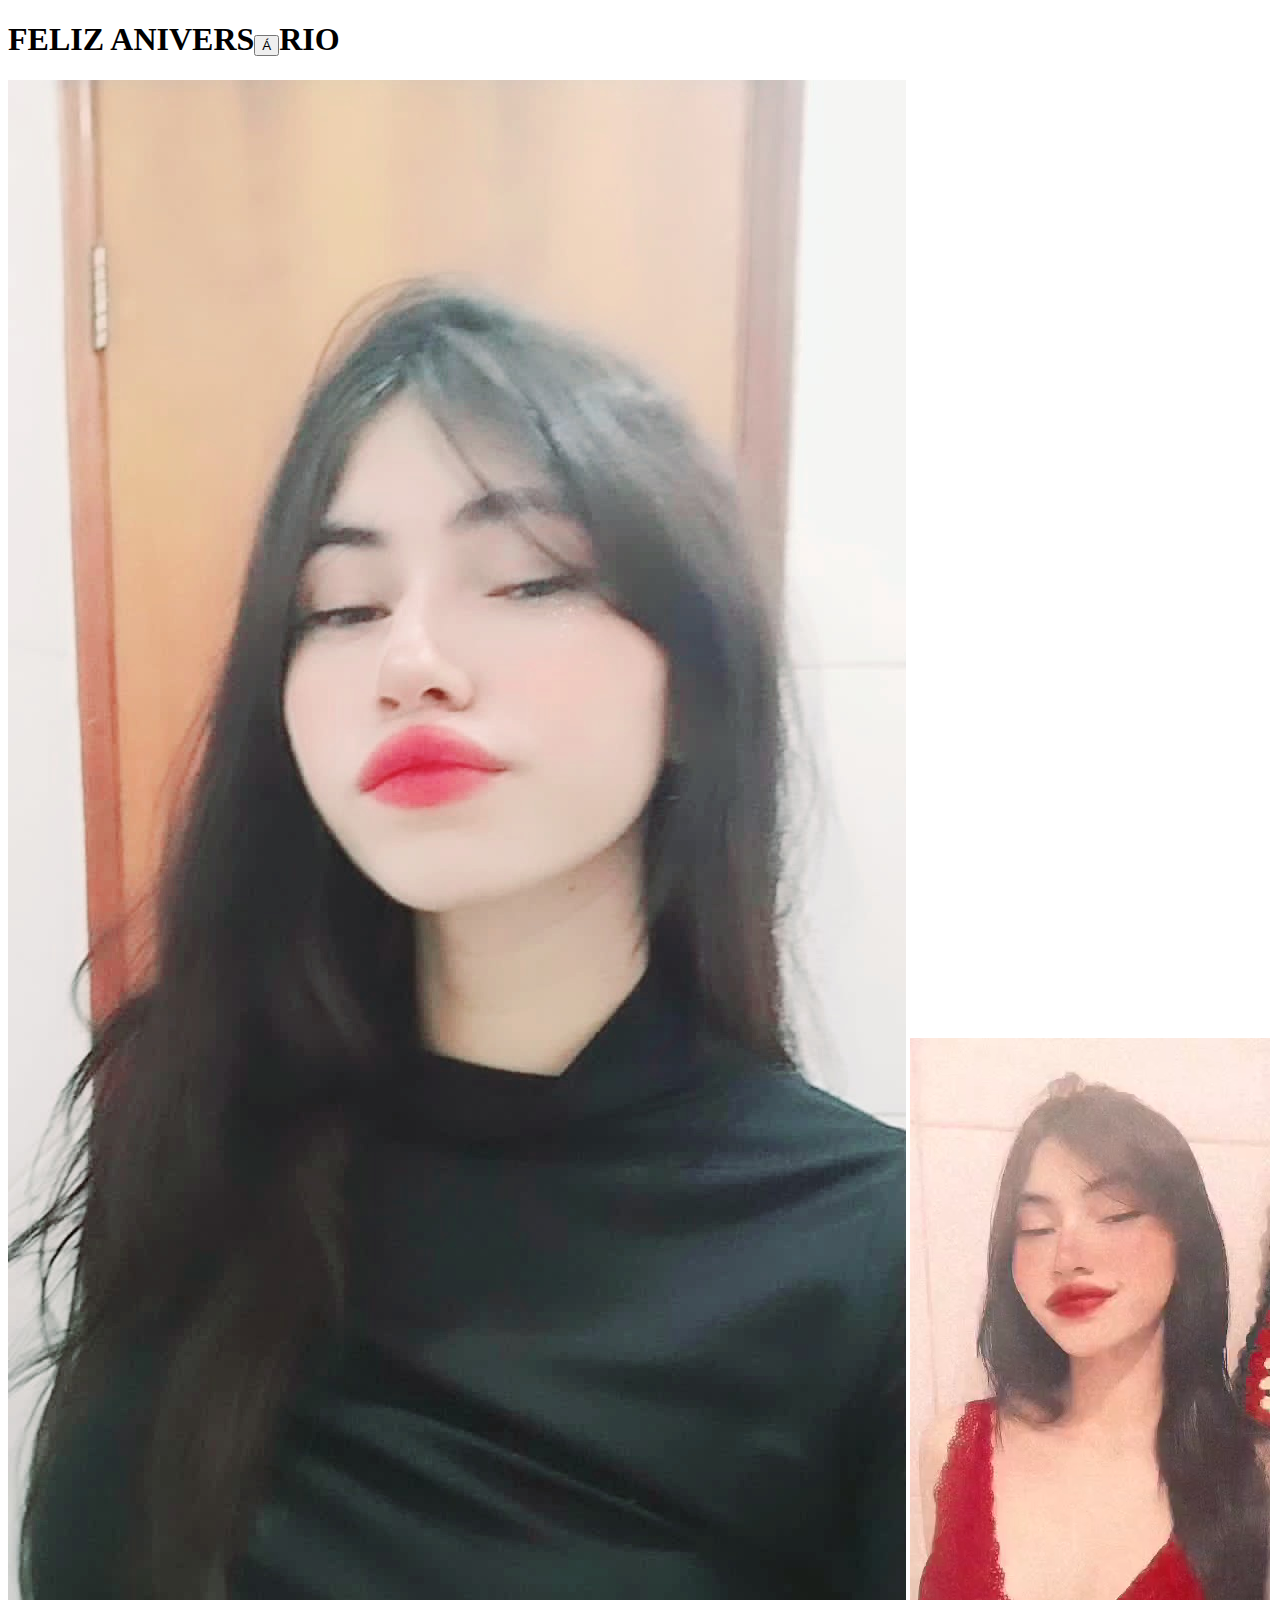
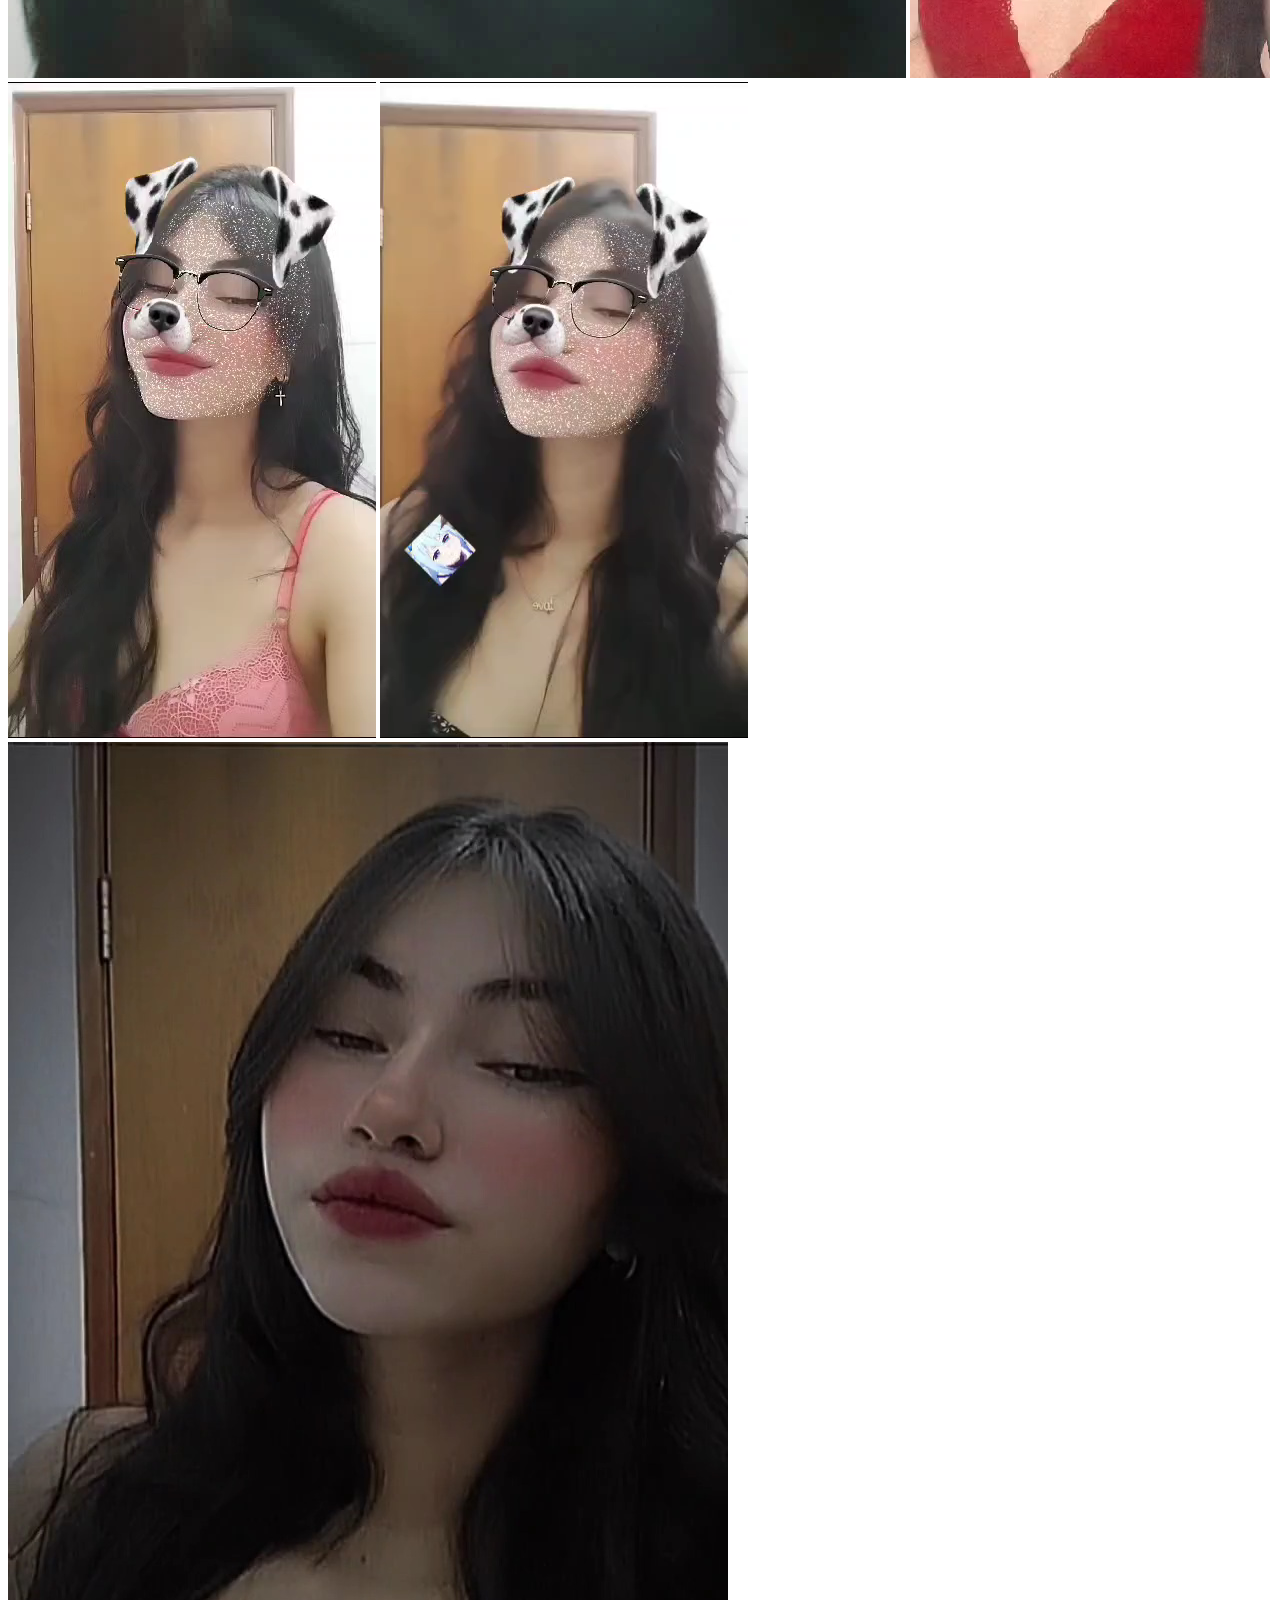
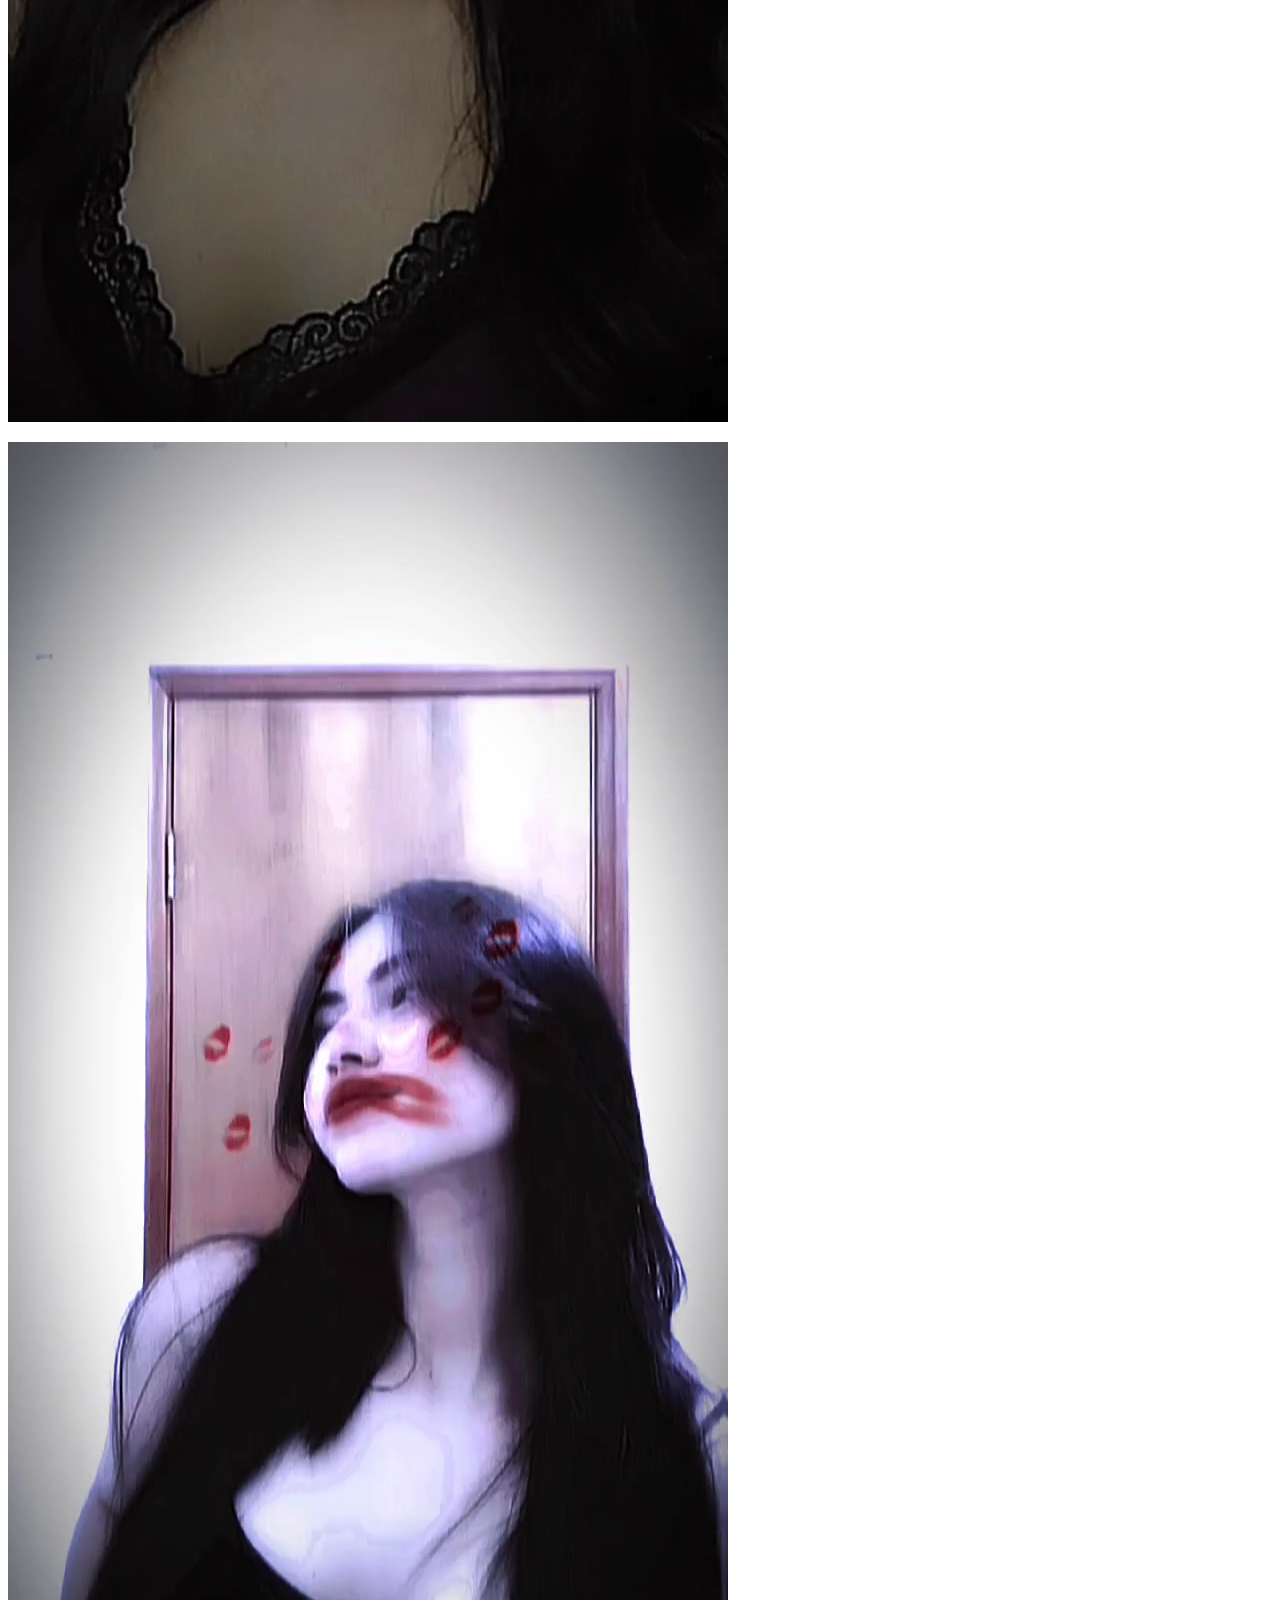
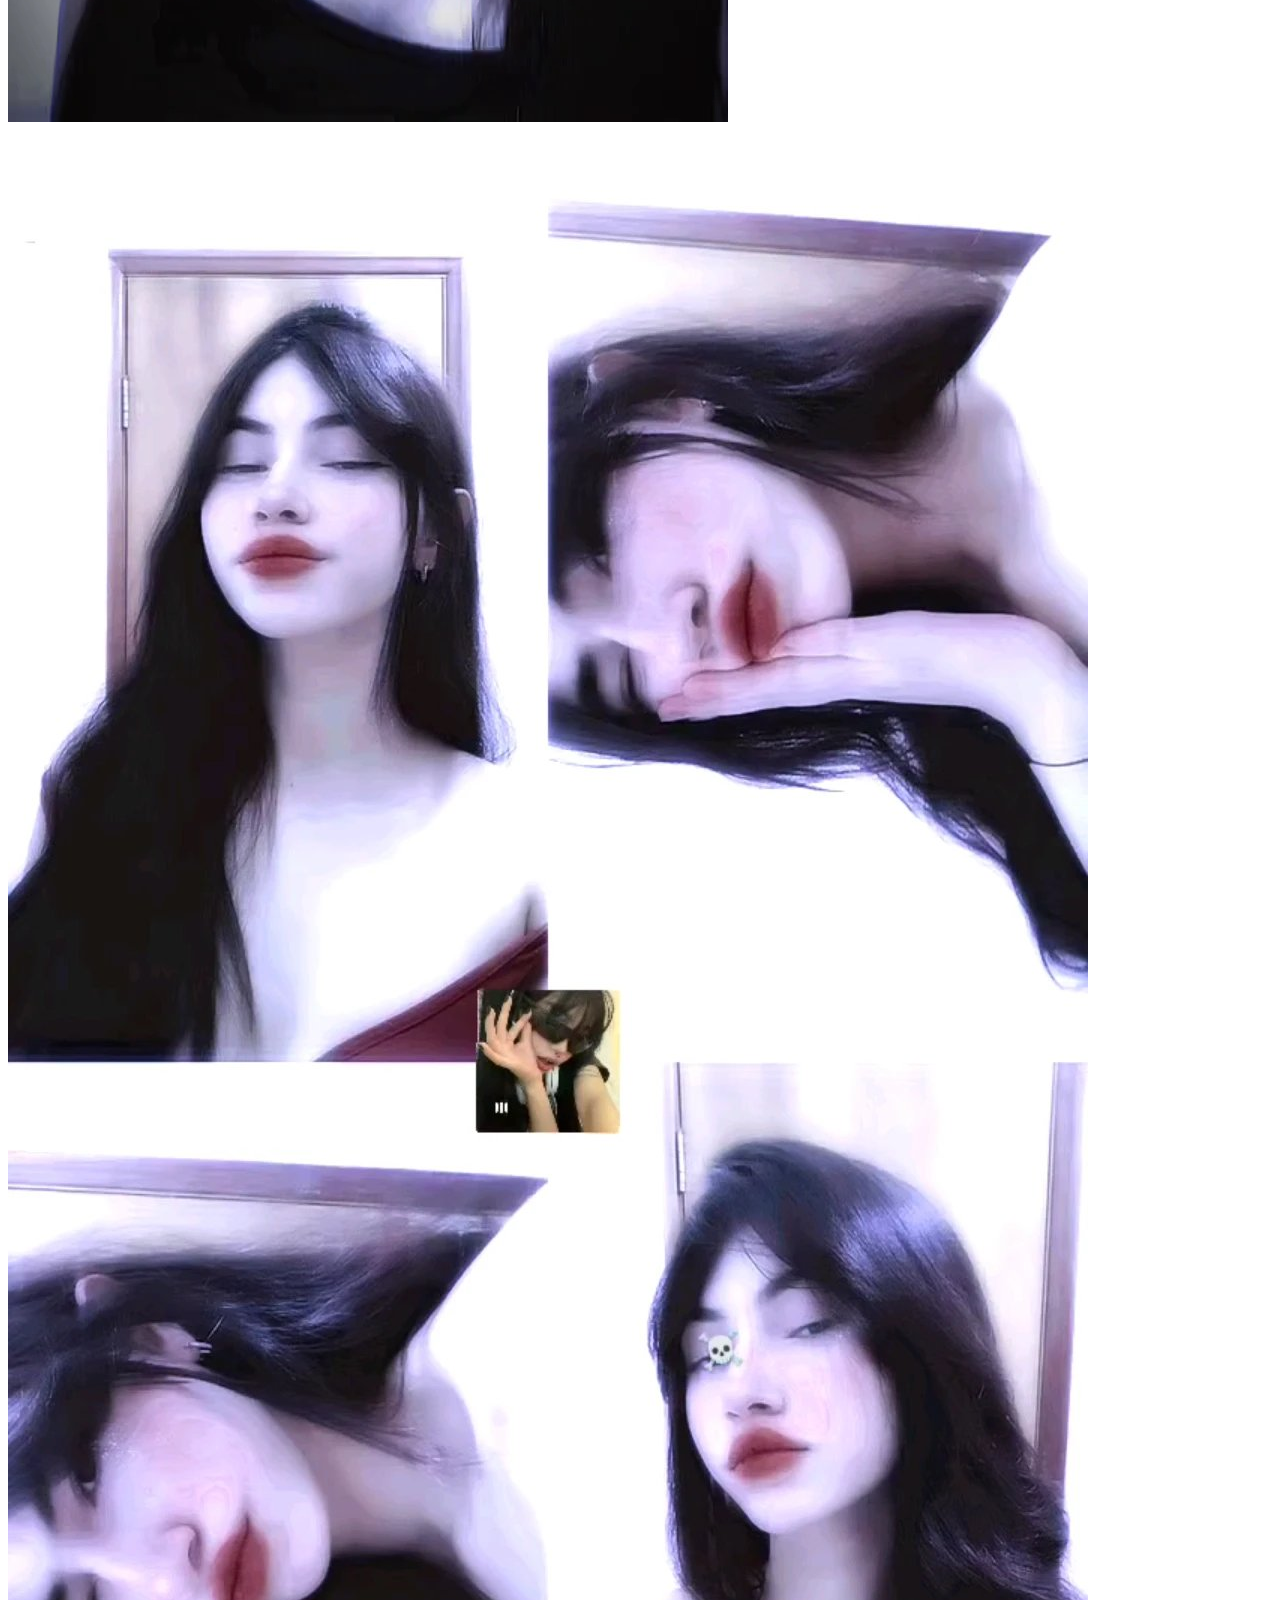
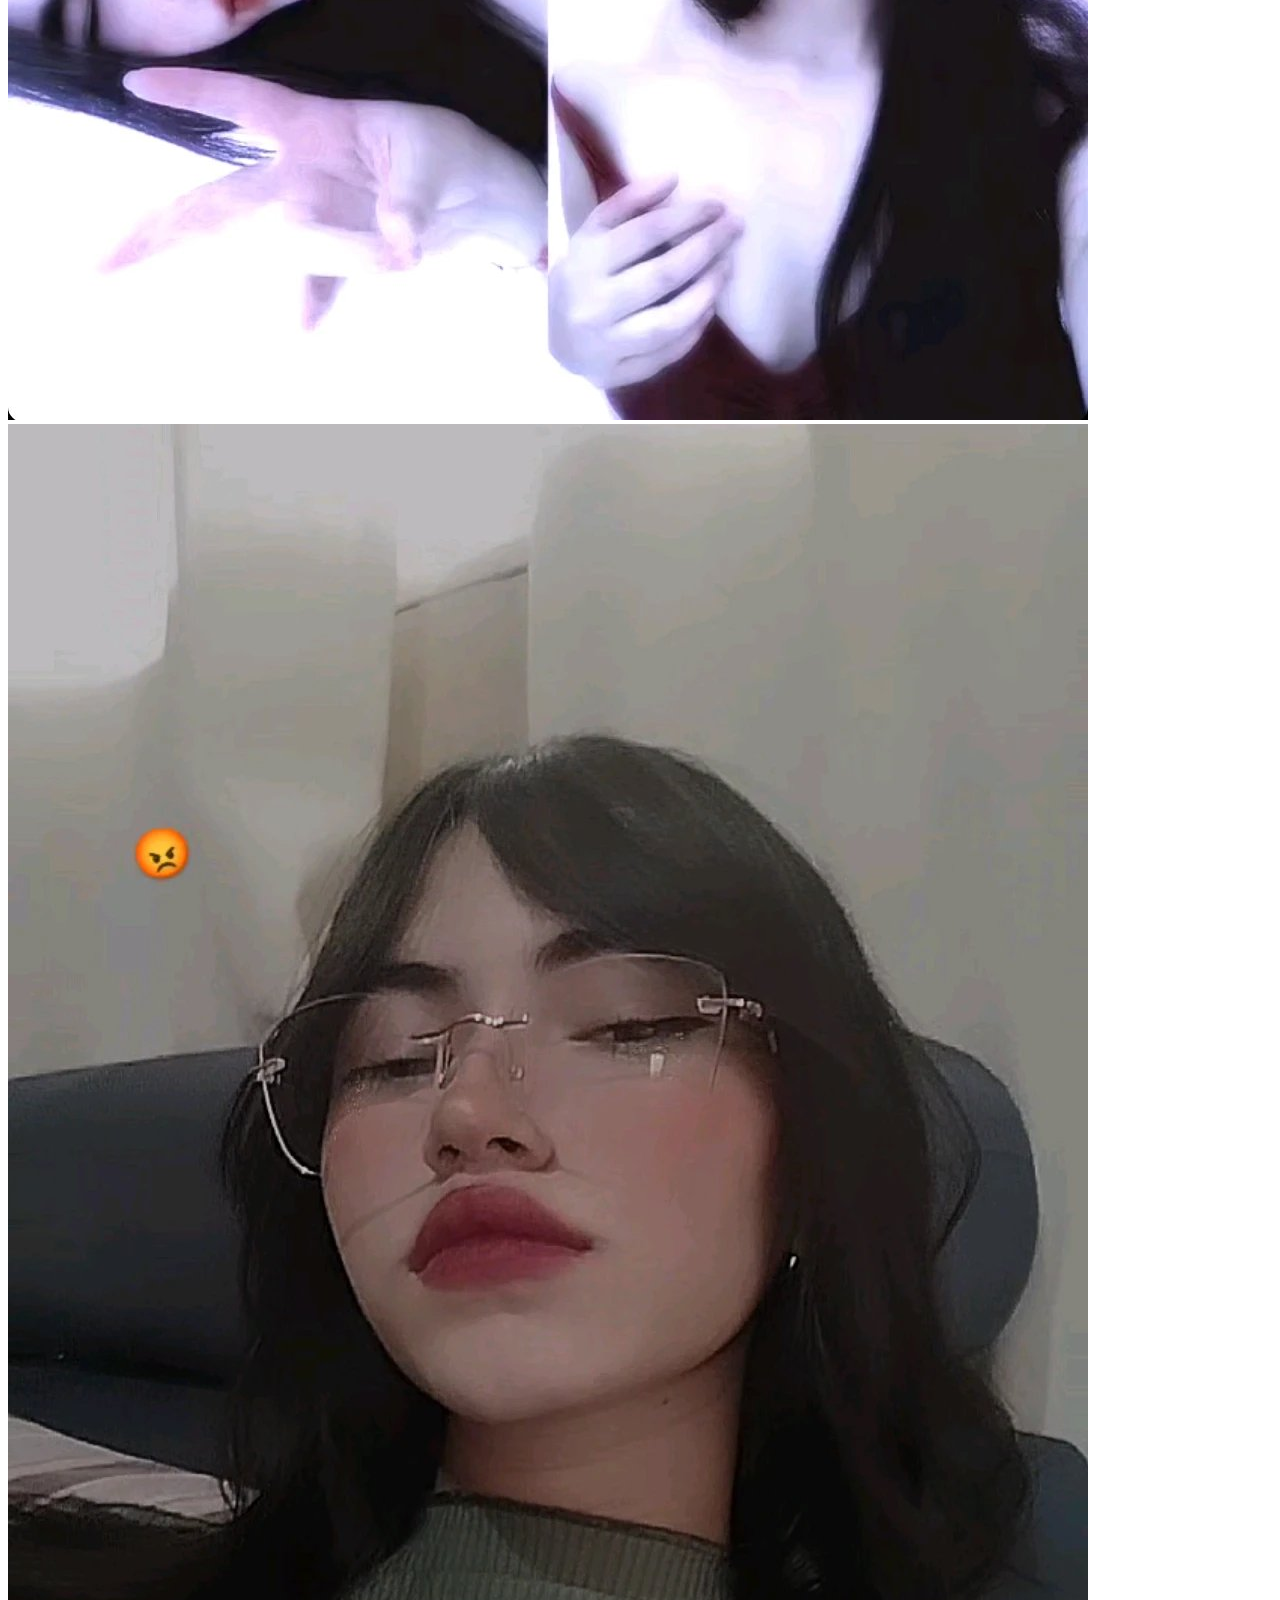
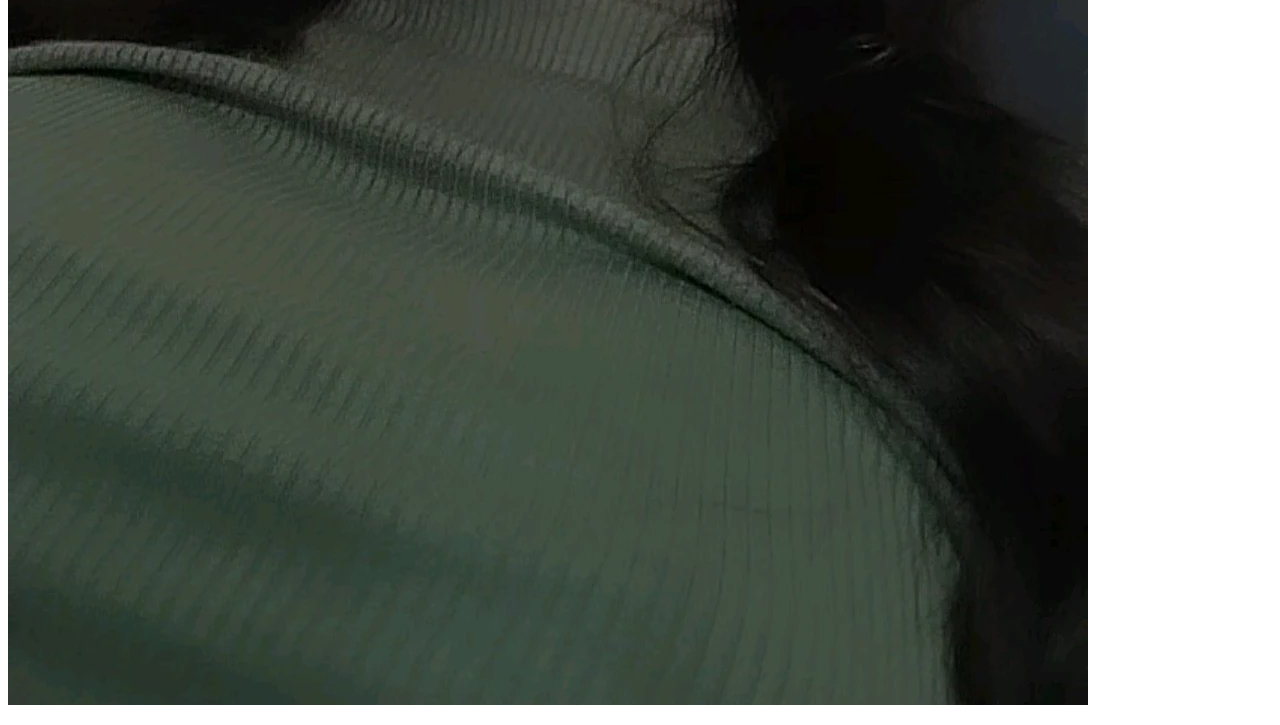
<file: src/index.html>
<!DOCTYPE html>
<html lang="pt-br">
<head>
    <meta charset="UTF-8">
    <meta name="viewport" content="width=device-width, initial-scale=1.0">
    <title>FELIZ ANIVERSÁRIO</title>
</head>
<body>
    <header>
        <h1>FELIZ ANIVERS<button>Á</button>RIO</h1>
    </header>
    <main id="principal" class="principal">
        <img id="top-section" src="imagens/top.jpg" alt="">
        <video class="left-section" src="videos/lefttop.mp4"></video>
        <video class="left-section" src="videos/leftbottom.mp4"></video>
        <video class="right-section" src="videos/righttop.mp4"></video>
        <img class="right-section" src="imagens/rightbottom.jpg" alt="">
        <section>
            <p></p>
            <p></p>
        </section>
        <img id="bottom-section" src="imagens/bottom.jpg" alt="">
    </main>
    <main id="oculto" class="hidden">
        <img class="amor" src="imagens/pami.jpg" alt="">
        <img class="amor" src="imagens/pamela.jpg" alt="">
        <section>
            <p></p>
        </section>
    </main>
</body>
</html>
</file>
